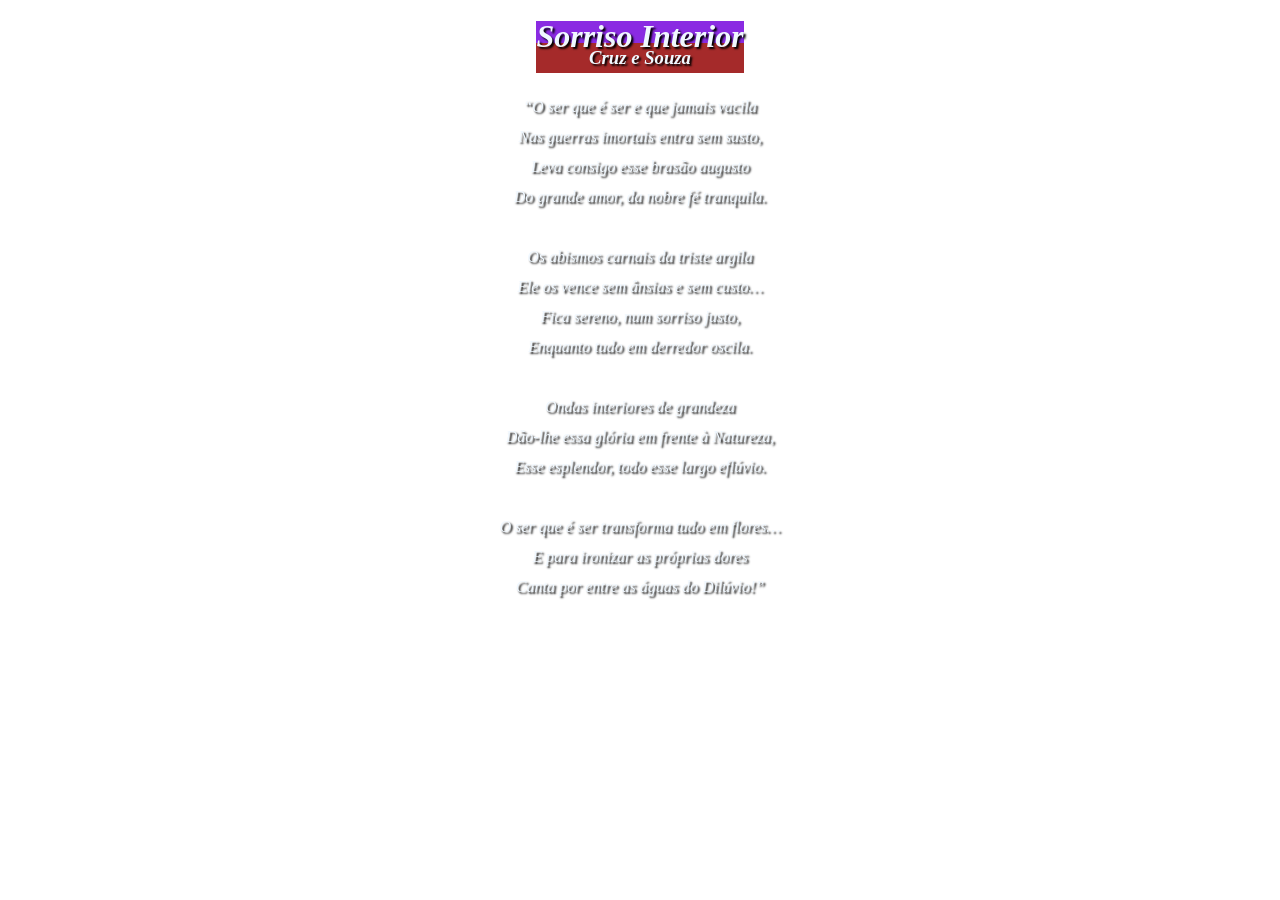
<file: HTML/index.html>
<!DOCTYPE html>
<html lang="en">
<head>
    <meta charset="UTF-8">
    <meta name="viewport" content="width=device-width, initial-scale=1.0">
    <link rel="stylesheet" href="style.css">
    <title>Sorriso Interior</title>
</head>
<body>
    <div class="titulos">
        <h1>Sorriso Interior</h1>
        <h3>Cruz e Souza</h3>
    </div>
    <div>
        <p>“O ser que é ser e que jamais vacila
        <br>Nas guerras imortais entra sem susto,
        <br>Leva consigo esse brasão augusto
        <br>Do grande amor, da nobre fé tranquila.
        <br>
        <br>Os abismos carnais da triste argila
        <br>Ele os vence sem ânsias e sem custo…
        <br>Fica sereno, num sorriso justo,
        <br>Enquanto tudo em derredor oscila.
        <br>
        <br>Ondas interiores de grandeza
        <br>Dão-lhe essa glória em frente à Natureza,
        <br>Esse esplendor, todo esse largo eflúvio.
        <br>
        <br>O ser que é ser transforma tudo em flores…
        <br>E para ironizar as próprias dores
        <br>Canta por entre as águas do Dilúvio!”</p>
    </div>

</body>
</html>
</file>
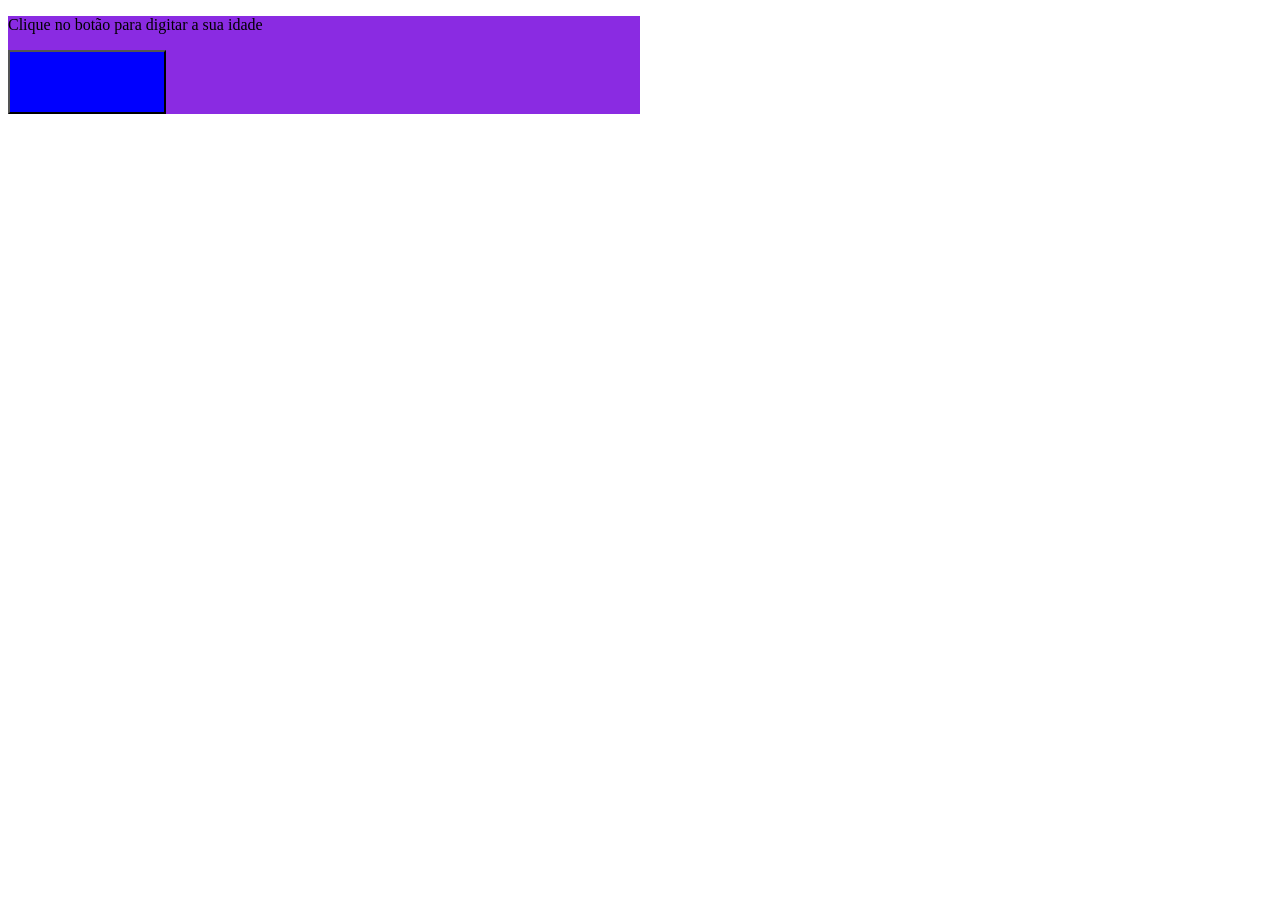
<file: CADASTROHTML/02_HTML_IDADE/index.html>
<!DOCTYPE html>
<html lang="en">
<head>
    <meta charset="UTF-8">
    <meta name="viewport" content="width=device-width, initial-scale=1.0">
    <title>Cadastro - Telefone</title>
    <link rel="stylesheet" href="style.css">
</head>
<body>
    <div class="conteiner">
        <div class="card">
            <p>Clique no botão para digitar a sua idade</p>
            <button onclick="iniciarCadastro()"></button>
            <div id="resultado"></div>
        </div>
    </div>


<script src="script.js"></script>
</body>
</html>
</file>
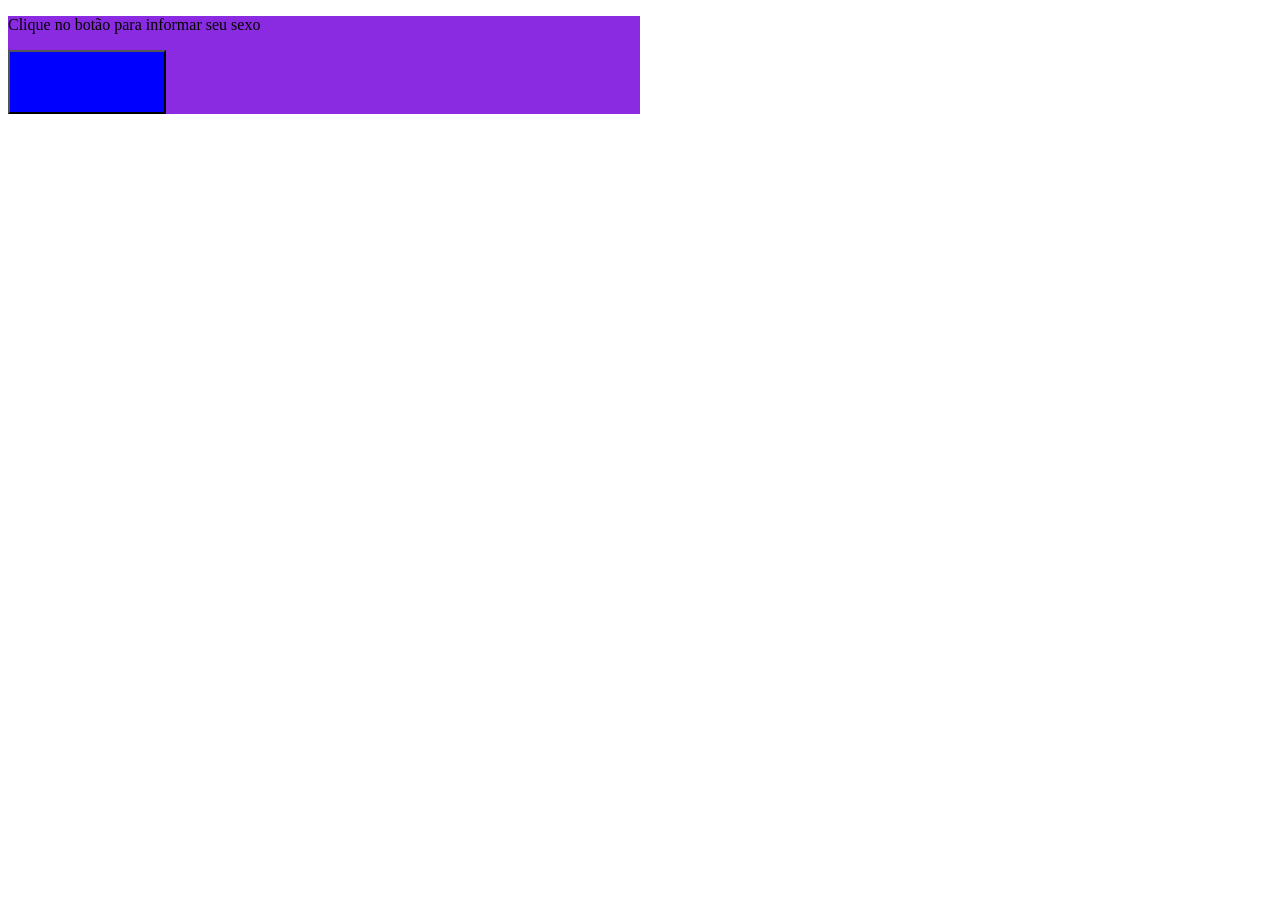
<file: CADASTROHTML/03_HTML_SEXO/index.html>
<!DOCTYPE html>
<html lang="en">
<head>
    <meta charset="UTF-8">
    <meta name="viewport" content="width=device-width, initial-scale=1.0">
    <title>Cadastro - Sexo</title>
    <link rel="stylesheet" href="style.css">
</head>
<body>
    <div class="conteiner">
        <div class="card">
            <p>Clique no botão para informar seu sexo</p>
            <button onclick="iniciarCadastro()"></button>
            <div id="resultado"></div>
        </div>
    </div>


<script src="script.js"></script>
</body>
</html>
</file>
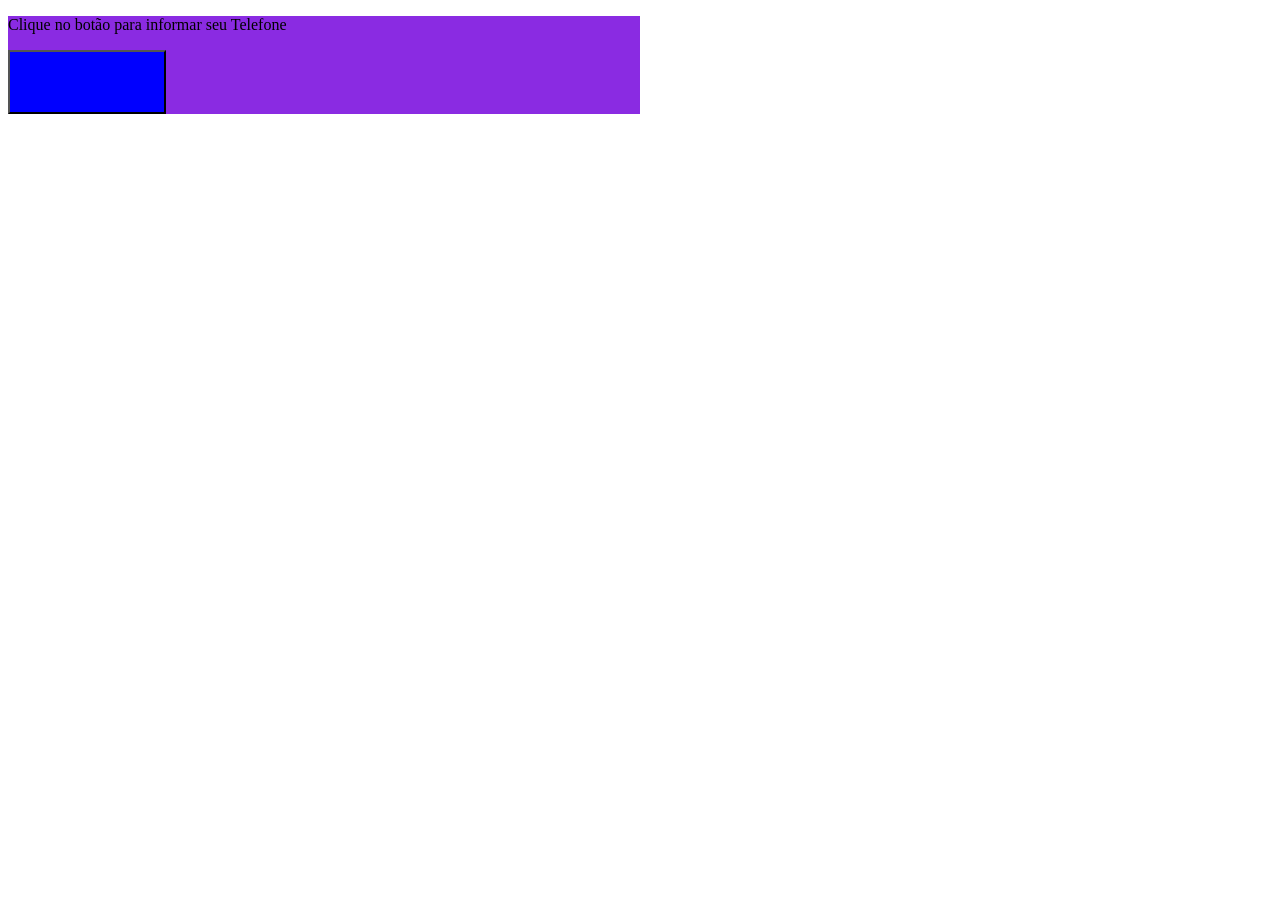
<file: CADASTROHTML/04_HTML_TELEFONE/index.html>
<!DOCTYPE html>
<html lang="en">
<head>
    <meta charset="UTF-8">
    <meta name="viewport" content="width=device-width, initial-scale=1.0">
    <title>Cadastro - Telefone</title>
    <link rel="stylesheet" href="style.css">
</head>
<body>
    <div class="conteiner">
        <div class="card">
            <p>Clique no botão para informar seu Telefone</p>
            <button onclick="iniciarCadastro()"></button>
            <div id="resultado"></div>
        </div>
    </div>


<script src="script.js"></script>
</body>
</html>
</file>
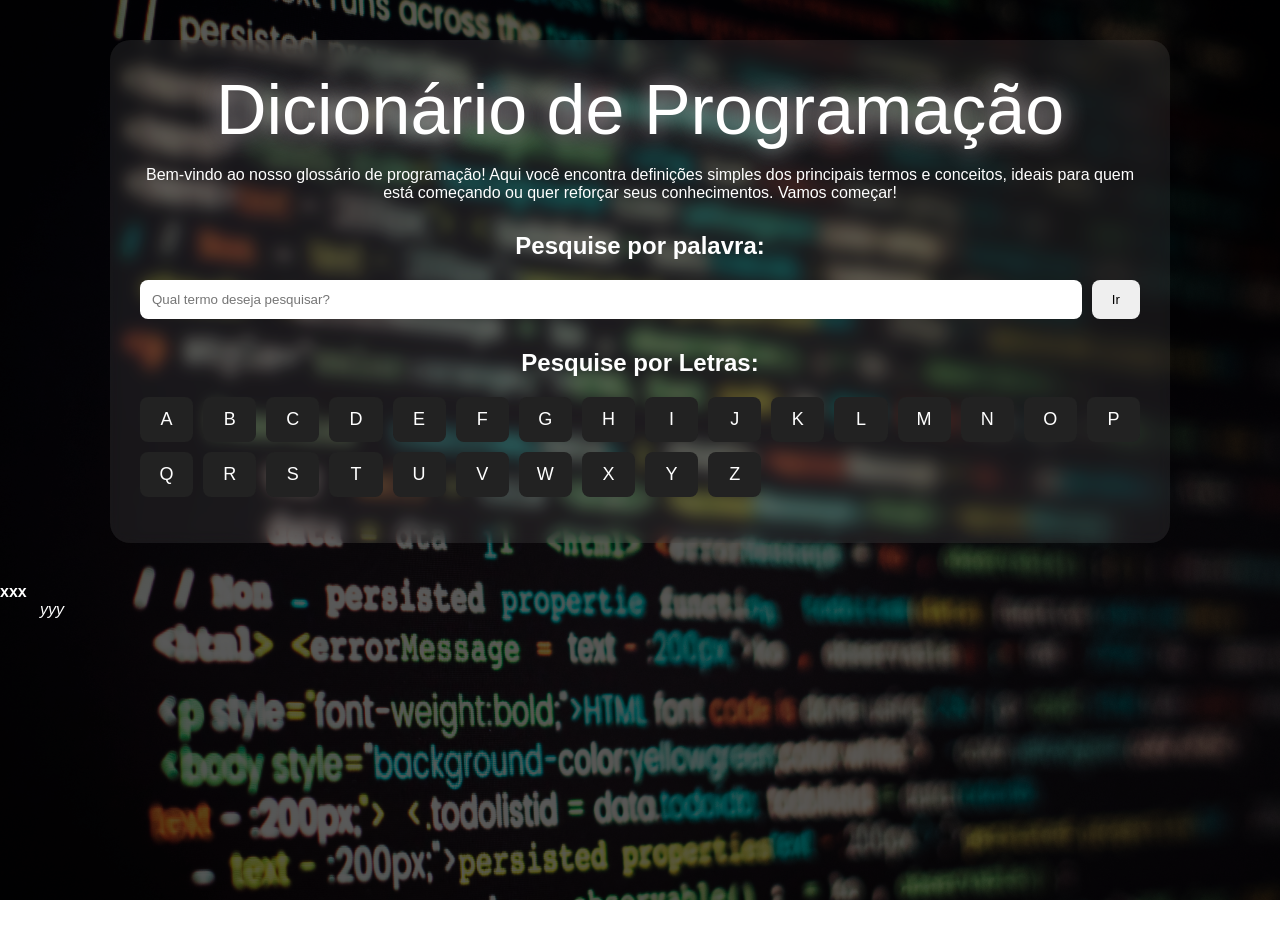
<file: Glossario M-tech Filipe/indexglossario.html>
<!DOCTYPE html>
<html lang="pt-br">
<head>
<meta charset="UTF-8">
<title>Dicionário de Programação A-Z</title>
<link rel="stylesheet" href="styleglossario.css">
<link rel="preconnect" href="https://fonts.googleapis.com">
<link rel="preconnect" href="https://fonts.gstatic.com" crossorigin>
<link href="https://fonts.googleapis.com/css2?family=Press+Start+2P&display=swap" rel="stylesheet">
</head>

<body>
    <nav>
        <div id="indice">
            <h1>Dicionário de Programação</h1>
            <p>Bem-vindo ao nosso glossário de programação! Aqui você encontra definições simples dos principais termos e conceitos, ideais para quem está começando ou quer reforçar seus conhecimentos. Vamos começar!</p>

            <div class="divpesquisa">
                <h2>Pesquise por palavra:</h2>
                <div class="caixapesquisa">
                <input type="text" id="palavrapesquisada" placeholder="Qual termo deseja pesquisar?" >
                <button onclick="botaoPesquisar()">Ir</button>
                </div>
            </div>

        <!-- MENU A-Z -->
            <div class="divorganizaalfabeto">
                <h2>Pesquise por Letras:</h2>
                <p >
                <button id="botaoA" onclick="escolheLetra(this)" class="botaoletrasindice">A</button>
                <button id="botaoB" onclick="escolheLetra(this)" class="botaoletrasindice">B</button>
                <button id="botaoC" onclick="escolheLetra(this)" class="botaoletrasindice">C</button>
                <button id="botaoD" onclick="escolheLetra(this)" class="botaoletrasindice">D</button>
                <button id="botaoE" onclick="escolheLetra(this)" class="botaoletrasindice">E</button>
                <button id="botaoF" onclick="escolheLetra(this)" class="botaoletrasindice">F</button>
                <button id="botaoG" onclick="escolheLetra(this)" class="botaoletrasindice">G</button>
                <button id="botaoH" onclick="escolheLetra(this)" class="botaoletrasindice">H</button>
                <button id="botaoI" onclick="escolheLetra(this)" class="botaoletrasindice">I</button>
                <button id="botaoJ" onclick="escolheLetra(this)" class="botaoletrasindice">J</button>
                <button id="botaoK" onclick="escolheLetra(this)" class="botaoletrasindice">K</button>
                <button id="botaoL" onclick="escolheLetra(this)" class="botaoletrasindice">L</button>
                <button id="botaoM" onclick="escolheLetra(this)" class="botaoletrasindice">M</button>
                <button id="botaoN" onclick="escolheLetra(this)" class="botaoletrasindice">N</button>
                <button id="botaoO" onclick="escolheLetra(this)" class="botaoletrasindice">O</button>
                <button id="botaoP" onclick="escolheLetra(this)" class="botaoletrasindice">P</button>
                <button id="botaoQ" onclick="escolheLetra(this)" class="botaoletrasindice">Q</button>
                <button id="botaoR" onclick="escolheLetra(this)" class="botaoletrasindice">R</button>
                <button id="botaoS" onclick="escolheLetra(this)" class="botaoletrasindice">S</button>
                <button id="botaoT" onclick="escolheLetra(this)" class="botaoletrasindice">T</button>
                <button id="botaoU" onclick="escolheLetra(this)" class="botaoletrasindice">U</button>
                <button id="botaoV" onclick="escolheLetra(this)" class="botaoletrasindice">V</button>
                <button id="botaoW" onclick="escolheLetra(this)" class="botaoletrasindice">W</button>
                <button id="botaoX" onclick="escolheLetra(this)" class="botaoletrasindice">X</button>
                <button id="botaoY" onclick="escolheLetra(this)" class="botaoletrasindice">Y</button>
                <button id="botaoZ" onclick="escolheLetra(this)" class="botaoletrasindice">Z</button>
                </p>
            </div>
        </div>
    </nav>


    <dl id="glossario">
    <!-- A -->
    <div id="A">
        <button onclick="fechaCard()" class="botaofechacard">X</button>

        <h2>A</h2>

        <dt><strong>Algoritmo</strong></dt>
        <dd><em>Sequência lógica de passos usada para resolver um problema.</em></dd>

        <dt><strong>API</strong></dt>
        <dd><em>Interface que permite a comunicação entre diferentes sistemas.</em></dd>

        <dt><strong>Array</strong></dt>
        <dd><em>Estrutura de dados que armazena múltiplos valores em uma única variável.</em></dd>

        <dt><strong>ASCII</strong></dt>
        <dd><em>Padrão que representa caracteres em formato numérico.</em></dd>
    </div>

    <!-- B -->
    <div id="B">
        <button onclick="fechaCard()" class="botaofechacard">X</button>

        <h2>B</h2>

        <dt><strong>Backend</strong></dt>
        <dd><em>Parte do sistema responsável pela lógica e processamento de dados.</em></dd>

        <dt><strong>Banco de Dados</strong></dt>
        <dd><em>Sistema organizado para armazenar e gerenciar informações.</em></dd>

        <dt><strong>Boolean</strong></dt>
        <dd><em>Tipo de dado que representa verdadeiro ou falso.</em></dd>

        <dt><strong>Bug</strong></dt>
        <dd><em>Erro no código que gera comportamento inesperado.</em></dd>
    </div>

    <!-- C -->
    <div id="C">
        <button onclick="fechaCard()" class="botaofechacard">X</button>

        <h2>C</h2>
        
        <dt><strong>CSS</strong></dt>
        <dd><em>Linguagem usada para estilizar páginas HTML.</em></dd>

        <dt><strong>Classe</strong></dt>
        <dd><em>Atributo usado para aplicar estilos a múltiplos elementos.</em></dd>

        <dt><strong>Código Fonte</strong></dt>
        <dd><em>Conjunto de instruções escritas pelo programador.</em></dd>

        <dt><strong>Compilador</strong></dt>
        <dd><em>Programa que traduz código para linguagem de máquina.</em></dd>
    </div>

    <!-- D -->
    <div id="D">
        <button onclick="fechaCard()" class="botaofechacard">X</button>
        
        <h2>D</h2>
        
        <dt><strong>DOM</strong></dt>
        <dd><em>Estrutura que representa os elementos da página como objetos.</em></dd>

        <dt><strong>Deploy</strong></dt>
        <dd><em>Processo de publicar um site ou sistema na internet.</em></dd>

        <dt><strong>DNS</strong></dt>
        <dd><em>Sistema que traduz nomes de domínio em IP.</em></dd>

        <dt><strong>Debug</strong></dt>
        <dd><em>Processo de identificar e corrigir erros.</em></dd>
    </div>

    <!-- E -->
    <div id="E">
        <button onclick="fechaCard()" class="botaofechacard">X</button>

        <h2>E</h2>
        
        <dt><strong>Elemento</strong></dt>
        <dd><em>Parte de uma página HTML composta por tags.</em></dd>

        <dt><strong>Evento</strong></dt>
        <dd><em>Ação do usuário como clique ou digitação.</em></dd>

        <dt><strong>Escopo</strong></dt>
        <dd><em>Região onde uma variável pode ser acessada.</em></dd>
    </div>

    <!-- F -->
    <div id="F">
        <button onclick="fechaCard()" class="botaofechacard">X</button>
        
        <h2>F</h2>
        
        <dt><strong>Frontend</strong></dt>
        <dd><em>Parte visual da aplicação.</em></dd>

        <dt><strong>Função</strong></dt>
        <dd><em>Bloco de código reutilizável.</em></dd>

        <dt><strong>Framework</strong></dt>
        <dd><em>Estrutura que facilita o desenvolvimento.</em></dd>
    </div>

    <!-- G -->
    <div id="G">
        <button onclick="fechaCard()" class="botaofechacard">X</button>

        <h2>G</h2>
        
        <dt><strong>Git</strong></dt>
        <dd><em>Sistema de controle de versão.</em></dd>

        <dt><strong>GitHub</strong></dt>
        <dd><em>Plataforma para hospedagem de código.</em></dd>

        <dt><strong>Grid</strong></dt>
        <dd><em>Sistema de layout em grade no CSS.</em></dd>
    </div>

    <!-- H -->
    <div id="H">
        <button onclick="fechaCard()" class="botaofechacard">X</button>

        <h2>H</h2>

        <dt><strong>HTML</strong></dt>
        <dd><em>Linguagem de marcação usada para estruturar páginas web.</em></dd>

        <dt><strong>HTTP</strong></dt>
        <dd><em>Protocolo de comunicação da web.</em></dd>

        <dt><strong>HTTPS</strong></dt>
        <dd><em>Versão segura do HTTP com criptografia.</em></dd>
    </div>

    <!-- I -->
    <div id="I">
        <button onclick="fechaCard()" class="botaofechacard">X</button>

        <h2>I</h2>
        
        <dt><strong>ID</strong></dt>
        <dd><em>Identificador único de um elemento HTML.</em></dd>

        <dt><strong>Input</strong></dt>
        <dd><em>Campo de entrada de dados.</em></dd>

        <dt><strong>IP</strong></dt>
        <dd><em>Endereço único de um dispositivo na rede.</em></dd>
    </div>

    <!-- J -->
    <div id="J">
        <button onclick="fechaCard()" class="botaofechacard">X</button>

        <h2>J</h2>
        
        <dt><strong>JavaScript</strong></dt>
        <dd><em>Linguagem usada para criar interatividade em páginas web.</em></dd>

        <dt><strong>JSON</strong></dt>
        <dd><em>Formato leve de troca de dados.</em></dd>
    </div>

    <!-- K -->
    <div id="K">
        <button onclick="fechaCard()" class="botaofechacard">X</button>

        <h2>K</h2>
        
        <dt><strong>Key</strong></dt>
        <dd><em>Chave.</em></dd>
    </div>

    <!-- L -->
    <div id="L">
        <button onclick="fechaCard()" class="botaofechacard">X</button>
    
        <h2>L</h2>
        
        <dt><strong>Loop</strong></dt>
        <dd><em>Estrutura de repetição de código.</em></dd>

        <dt><strong>Layout</strong></dt>
        <dd><em>Organização visual de elementos.</em></dd>
    </div>

    <!-- M -->
    <div id="M">
        <button onclick="fechaCard()" class="botaofechacard">X</button>

        <h2>M</h2>
        
        <dt><strong>Mobile First</strong></dt>
        <dd><em>Estratégia de desenvolvimento focada em dispositivos móveis.</em></dd>

        <dt><strong>Margin</strong></dt>
        <dd><em>Espaço externo de um elemento no CSS.</em></dd>
    </div>

    <!-- N -->
    <div id="N">
        <button onclick="fechaCard()" class="botaofechacard">X</button>

        <h2>N</h2>
        
        <dt><strong>Navegador</strong></dt>
        <dd><em>Programa usado para acessar sites.</em></dd>

        <dt><strong>Node.js</strong></dt>
        <dd><em>Ambiente para executar JavaScript no servidor.</em></dd>
    </div>

    <!-- O -->
    <div id="O">
        <button onclick="fechaCard()" class="botaofechacard">X</button>

        <h2>O</h2>

        <dt><strong>Objeto</strong></dt>
        <dd><em>Estrutura que armazena dados e comportamentos.</em></dd>
    </div>

    <!-- P -->
    <div id="P">
        <button onclick="fechaCard()" class="botaofechacard">X</button>

        <h2>P</h2>
        
        <dt><strong>Python</strong></dt>
        <dd><em>Linguagem de programação simples e poderosa.</em></dd>

        <dt><strong>Parâmetro</strong></dt>
        <dd><em>Valor passado para uma função.</em></dd>
    </div>

    <!-- P -->
    <div id="Q">
        <button onclick="fechaCard()" class="botaofechacard">X</button>

        <h2>Q</h2>
        
        <dt><strong>Query</strong></dt>
        <dd><em>blablabla</em></dd>
    </div>

    <!-- R -->
    <div id="R">
        <button onclick="fechaCard()" class="botaofechacard">X</button>

        <h2>R</h2>
        
        <dt><strong>Responsivo</strong></dt>
        <dd><em>Layout que se adapta a diferentes telas.</em></dd>
    </div>

    <!-- S -->
    <div id="S">
        <button onclick="fechaCard()" class="botaofechacard">X</button>
   
        <h2>S</h2>

        <dt><strong>Servidor</strong></dt>
        <dd><em>Computador que fornece dados para outros.</em></dd>

        <dt><strong>String</strong></dt>
        <dd><em>Tipo de dado textual.</em></dd>
    </div>

    <!-- T -->
    <div id="T">
        <button onclick="fechaCard()" class="botaofechacard">X</button>

        <h2>T</h2>

        <dt><strong>Tag</strong></dt>
        <dd><em>Elemento usado na estrutura HTML.</em></dd>
    </div>

    <!-- U -->
    <div id="U">
        <button onclick="fechaCard()" class="botaofechacard">X</button>

        <h2>U</h2>

        <dt><strong>URL</strong></dt>
        <dd><em>Endereço de um recurso na internet.</em></dd>
    </div>

    <!-- V -->
    <div id="V">
        <button onclick="fechaCard()" class="botaofechacard">X</button>

        <h2>V</h2>

        <dt><strong>Variável</strong></dt>
        <dd><em>Espaço usado para armazenar dados.</em></dd>
    </div>

    <!-- W -->
    <div id="W">
        <button onclick="fechaCard()" class="botaofechacard">X</button>

        <h2>W</h2>

        <dt><strong>Web</strong></dt>
        <dd><em>Ambiente de páginas e sistemas na internet.</em></dd>
    </div>

    <!-- X -->
    <div id="X">
        <button onclick="fechaCard()" class="botaofechacard">X</button>

        <h2>X</h2>

        <dt><strong>XML</strong></dt>
        <dd><em>Linguagem de marcação para dados.</em></dd>
    </div>

    <!-- Y -->
    <div id="Y">
        <button onclick="fechaCard()" class="botaofechacard">X</button>

        <h2>Y</h2>

        <dt><strong>YAML</strong></dt>
        <dd><em>Formato de dados usado em configurações.</em></dd>
    </div>

    <!-- Z -->
    <div id="Z">
        <button onclick="fechaCard()" class="botaofechacard">X</button>

        <h2>Z</h2>

        <dt><strong>Z-index</strong></dt>
        <dd><em>Define a ordem de camadas no CSS.</em></dd>
    </div>

    </dl>

    <div id="letraselecionada"></div>

    <div id="divacrescenta">
    <dt><strong>xxx</strong></dt>
    <dd><em>yyy</em></dd>
    </div>

    <script src="scriptglossario.js"></script>
</body>
</html>
</file>
<file: HTML/style.css>
body{
    display: block;
    margin: 0;
    background-image: url(https://static.todamateria.com.br/upload/57/c2/57c2fc852d3d8-cruz-e-souza.jpg);
    background-repeat: no-repeat;
    background-size: 50%;
    background-position: center;
    line-height: 2px;

    }

.titulos{
    display: block;
    background-color: brown;
}
h1{
    
    background-color: blueviolet;

}
h3{
    margin-top: -30px;
    background-color: brown;
    
    
    
}

div{
    text-shadow: 2px 2px 2px black;
    color: aliceblue;
    line-height: 30px;
    margin: auto;
    text-align: center;
    align-items: center;
    width: fit-content;
    font-style: italic;
    font-family: Cambria, Cochin, Georgia, Times, 'Times New Roman', serif;
}
</file>
<file: CADASTROHTML/02_HTML_IDADE/style.css>
.card{
    width: 50%;
    background-color: blueviolet;
}
button{
    background-color: blue;
    width: 25%;
    padding: 30px;
}
</file>
<file: CADASTROHTML/03_HTML_SEXO/style.css>
.card{
    width: 50%;
    background-color: blueviolet;
}
button{
    background-color: blue;
    width: 25%;
    padding: 30px;
}
</file>
<file: CADASTROHTML/04_HTML_TELEFONE/style.css>
.card{
    width: 50%;
    background-color: blueviolet;
}
button{
    background-color: blue;
    width: 25%;
    padding: 30px;
}
.resultado{
    background-color: brown;
    width: fit-content;
}
</file>
<file: Glossario M-tech Filipe/styleglossario.css>
/* ===== GERAL ===== */

body {
    margin: 0;
    min-height: 100vh;
    font-family: Arial, sans-serif;
    color: white;
    background-image: url(img/background_programacao.jpg);
    background-size: cover;
    background-position: center;
    background-attachment: fixed;
}

body::before {
    content: "";
    position: fixed;
    inset: 0;
    background: rgba(0, 0, 0, 0.65);
    z-index: -1;
}


/* ===== ÁREA PRINCIPAL ===== */

#indice {
    max-width: 1000px;
    margin: 40px auto;
    padding: 30px;
    background: rgba(255, 255, 255, 0.08);
    border-radius: 20px;
    backdrop-filter: blur(8px);
    text-align: center;
}


/* ===== TÍTULOS ===== */

#indice h1 {
    font-family: Arial, Helvetica, sans-serif, system-ui;
    font-size: 70px;
    font-weight: 400;
    font-style: normal;
    margin: 0;
    text-shadow: 0 0 25px rgb(226, 214, 214);
}

#indice h2 {
    margin-top: 30px;
}


/* ===== PESQUISA ===== */

.divpesquisa {
    margin-top: 30px;
}

.caixapesquisa {
    display: flex;
    gap: 10px;
    justify-content: center;
    margin-top: 10px;
}

.caixapesquisa input {
    width: 1000px;
    padding: 12px;
    border-radius: 8px;
    border: none;
}

.caixapesquisa button {
    padding: 12px 20px;
    border: none;
    border-radius: 8px;
    cursor: pointer;
}


/* ===== LETRAS A-Z ===== */

.divorganizaalfabeto {
    margin-top: 30px;
}

.divorganizaalfabeto p {
    display: grid;
    grid-template-columns: repeat(auto-fit, minmax(50px, 1fr));
    gap: 10px;
}

.botaoletrasindice {
    height: 45px;
    border: none;
    border-radius: 8px;
    background: #222;
    color: white;
    font-size: 18px;
    cursor: pointer;
    transition: 0.3s;
}

.botaoletrasindice:hover {
    background: white;
    color: #222;
    transform: scale(1.08);
}


/* ===== GLOSSÁRIO ===== */

#glossario {
    display: none;
}


/* ===== RESULTADO ===== */

#letraselecionada {
    display: none;
    position: fixed;
    z-index: 1000;

    top: 50%;
    left: 50%;
    transform: translate(-50%, -50%);

    width: 80%;
    max-width: 900px;
    max-height: 80vh;
    overflow-y: auto;

    padding: 30px;
    border-radius: 20px;

    background: rgba(255, 255, 255, 0.12);
    backdrop-filter: blur(12px);
    color: white;

    box-shadow: 0 0 40px rgba(255, 255, 255, 0.25);
}


/* ===== BOTÃO ÍNDICE ===== */

.botaoindice {
    display: inline-block;
    margin-top: 20px;
    padding: 10px 20px;
    background: #333;
    color: white;
    text-decoration: none;
    border-radius: 8px;
}

.botaoindice:hover {
    background: white;
    color: #222;
}


/* ===== BOTÃO FECHA CARD ===== */

.botaofechacard {
    display: block;
    margin-left: auto;

    width: 45px;
    height: 45px;

    border: none;
    border-radius: 8px;

    background: #222;
    color: white;

    font-size: 20px;
    font-weight: bold;
    cursor: pointer;

    transition: 0.3s;
}

.botaofechacard:hover {
    background: white;
    color: #222;
    transform: scale(1.08);
}
</file>
